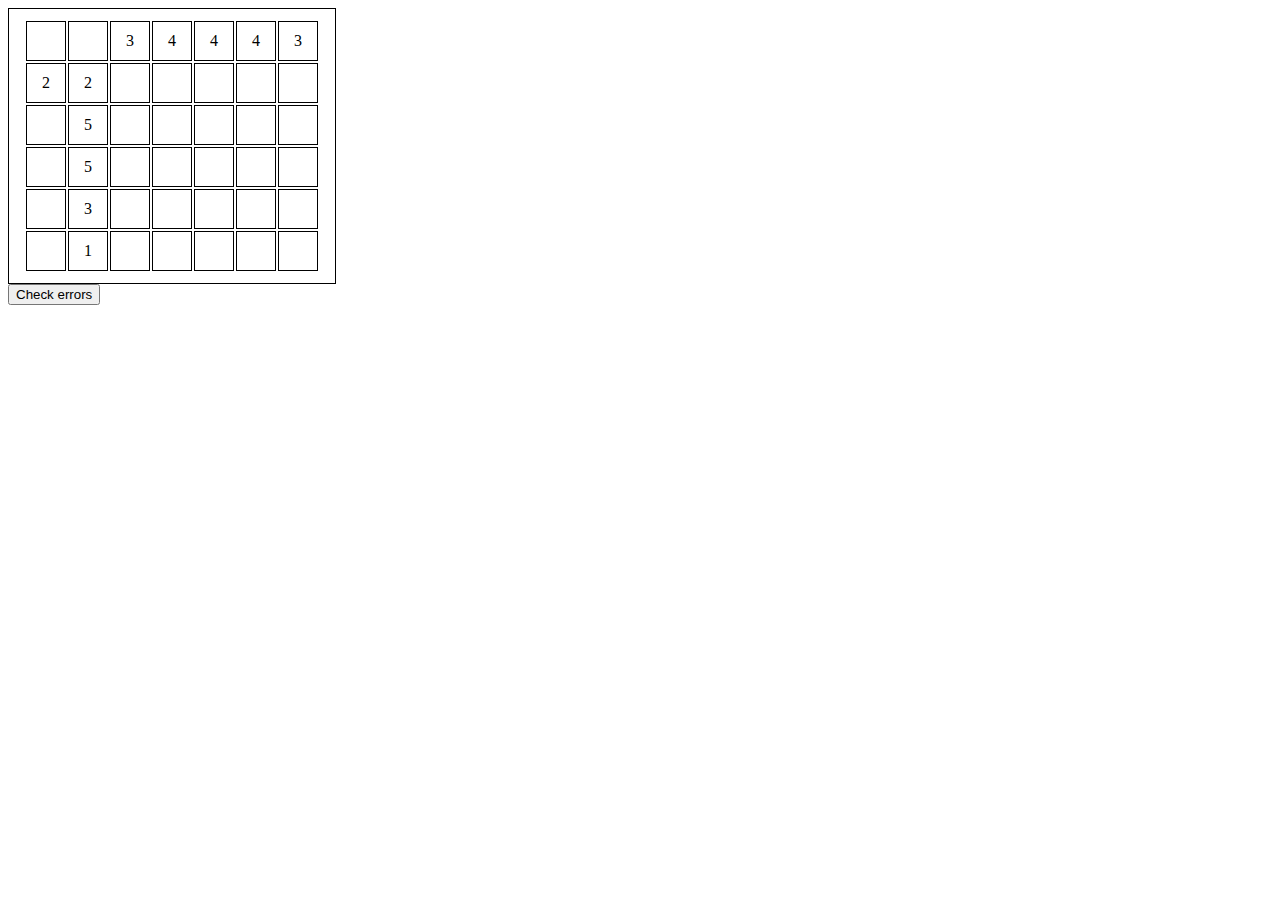
<file: index.html>
<!DOCTYPE html>
<html>
<head>
	<title>pix-a-pic: Heart</title>
	<link rel="stylesheet" type="text/css" href="styles.css">
</head>
<body>

<table id="table">
	<tbody>
		<tr>
			<td></td>
			<td></td>
			<td>3</td>
			<td>4</td>
			<td>4</td>
			<td>4</td>
			<td>3</td>
		</tr>
		<tr>
			<td>2</td>
			<td>2</td>
			<td></td>
			<td></td>
			<td></td>
			<td></td>
			<td></td>
		</tr>
		<tr>
			<td></td>
			<td>5</td>
			<td></td>
			<td></td>
			<td></td>
			<td></td>
			<td></td>
		</tr>
		<tr>
			<td></td>
			<td>5</td>
			<td></td>
			<td></td>
			<td></td>
			<td></td>
			<td></td>
		</tr>
		<tr>
			<td></td>
			<td>3</td>
			<td></td>
			<td></td>
			<td></td>
			<td></td>
			<td></td>
		</tr>
		<tr>
			<td></td>
			<td>1</td>
			<td></td>
			<td></td>
			<td></td>
			<td></td>
			<td></td>
		</tr>
	</tbody>
</table>
<button id="check-errors">Check errors</button>
<script>
	var answers = [[1, 1, 0, 1, 1],
				   [1, 1, 1, 1, 1],
				   [1, 1, 1, 1, 1],
				   [0, 1, 1, 1, 0],
				   [0, 0, 1, 0, 0]];

	var userAnswers =  [[2, 2, 2, 2, 2],
				   		[2, 2, 2, 2, 2],
				  		[2, 2, 2, 2, 2],
				   		[2, 2, 2, 2, 2],
				   		[2, 2, 2, 2, 2]];	

	var rowIndex, cellIndex;

	var table = document.getElementById('table');
	var checkErrorsButton = document.getElementById('check-errors');

	//paintGameField();

/*    function addBlack(td) {
        if (td.classList.contains('white')) {
            td.classList.remove('white');
        }
        td.classList.toggle('black');
    }


	function addWhite(td) {
		if (td.classList.contains('black')) {
			td.classList.remove('black');
		}
		td.classList.toggle('white');
	}*/

	/*function paintGameField() {
		for (var i = 1; i < table.rows.length; i++) {
			//table.rows[i].classList.add('test');
			for (var j = 2; j <= table.rows.length; j++) {
				table.rows[i].cells[j].classList.add('gray');
			}
		}
	}*/

/*	//onclick 'Yes' or 1
	for (var i = 1; i < table.rows.length; i++) {
		for (var j = 2; j <= table.rows.length; j++) {
			table.rows[i].cells[j].onclick = function() {
				rowIndex = this.parentElement.rowIndex - 1;
				cellIndex = this.cellIndex - 2;
				console.log(rowIndex + ', '+ cellIndex);

				// записать в массив выбранный элемент = 1 (Yes)
				// или 2, если 1 уже есть
				if (userAnswers[rowIndex][cellIndex] === 1 ) {
					userAnswers[rowIndex][cellIndex] = 2;
				} else {
					userAnswers[rowIndex][cellIndex] = 1;
				}
				addBlack(this);
			}
		}
	}

	//oncontextmenu 'No' or 0
	for (var i = 1; i < table.rows.length; i++) {
		for (var j = 2; j <= table.rows.length; j++) {
			table.rows[i].cells[j].oncontextmenu = function() {
				rowIndex = this.parentElement.rowIndex - 1;
				cellIndex = this.cellIndex - 2;
				console.log(rowIndex + ', '+ cellIndex);

				if (userAnswers[rowIndex][cellIndex] === 0 ) {
					userAnswers[rowIndex][cellIndex] = 2;
				} else {
					userAnswers[rowIndex][cellIndex] = 0;
				}
				addWhite(this);
				return false;
			}
		}
	}*/

	//проверка на ошибки 
	//сравнить два массива, если елементы одинаковые или равны 2 (не заполнены), то правильно и показать сообщение
	
	/*checkErrorsButton.onclick = function () {
		for (var i = 0; i < answers.length; i++) {
			for (var j = 0; j <= answers.length; j++) {
				if ( !(userAnswers[i][j] === answers [i][j] || userAnswers[i][j] === 2) ) {
					alert('errors!');
					return;
				}
			}
		}
	}*/
	





</script>
</body>
</html>
</file>
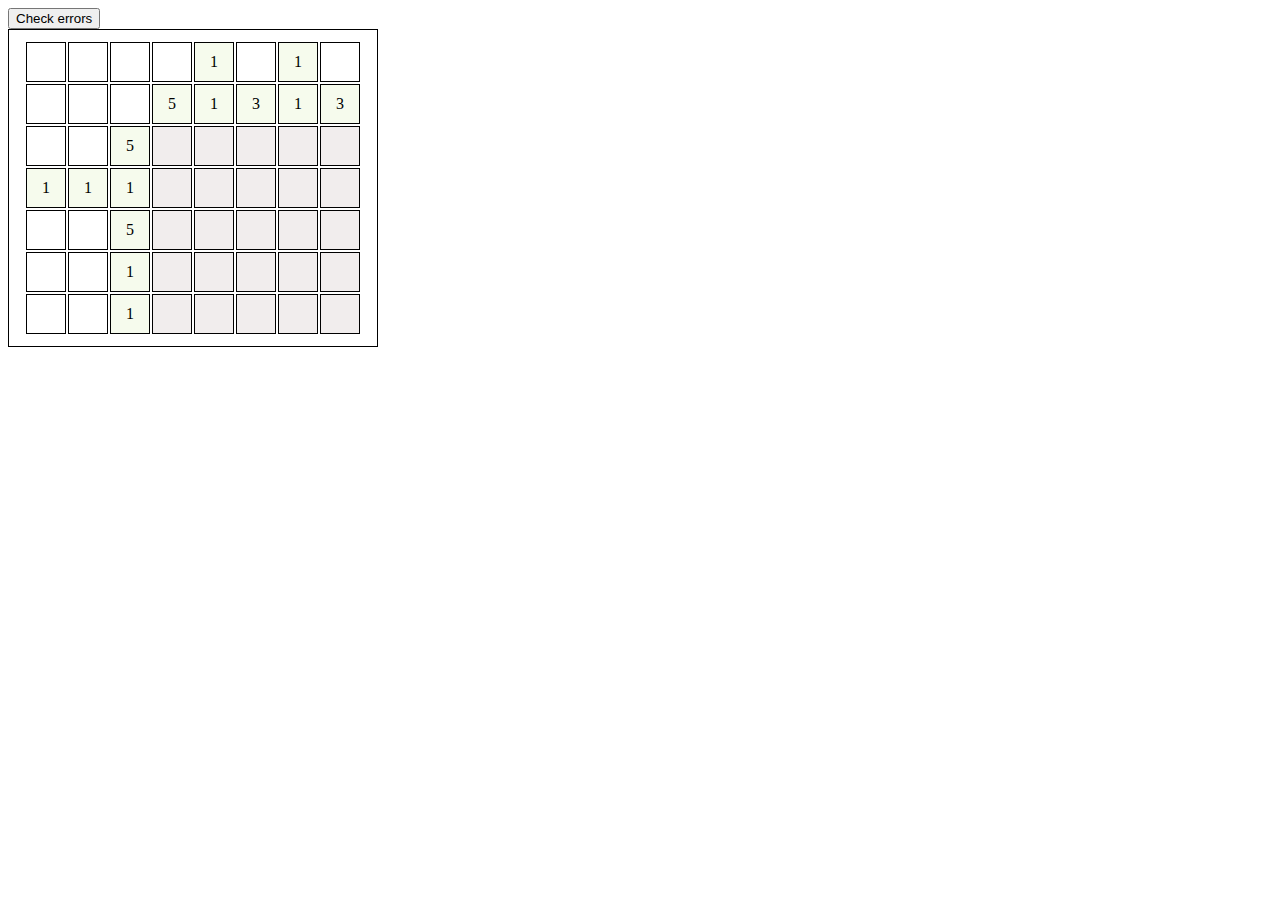
<file: dynamic.html>
<!DOCTYPE html>
<html>
<head>
	<title>pix-a-pic: </title>
	<link rel="stylesheet" type="text/css" href="styles.css">
</head>
<body>
<button id="check-errors">Check errors</button>

<script src="flag.js"></script>
<script src="functions.js"></script>


</body>
</html>
</file>
<file: styles.css>
table, th, td {
	border: 1px solid #000;
	padding: 10px 15px;
}

.gray {
	background: #f1eded;
}

.white{
	background: #fff;
}

.black{
	background: #000;
}

.green {
	background: #f6fbed;
}
</file>
